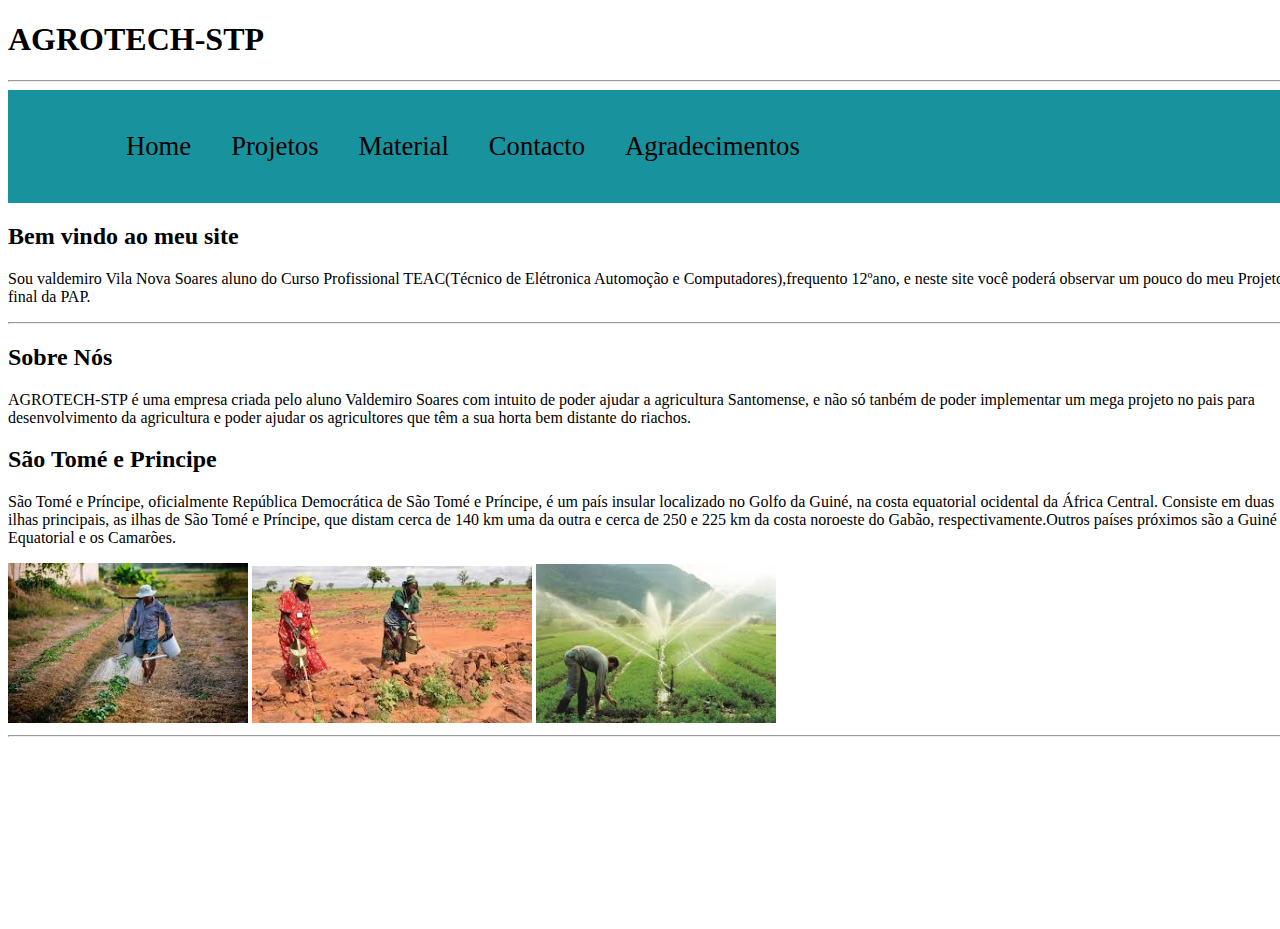
<file: index.html>
<!DOCTYPE html>

<html lang="pt">

<head>
<meta charset="utf-8">
<link rel="stylesheet" href="style.css">
<title>AGROTECH-STP</title>
<meta name="description" "content="Olá este é o meu projeto cujo o tema é Irrigação Automática">
<link rel="icon" href="favicon.png">
<link rel ="stylesheet" href="style.css">
</head>



<header>
    <h1>AGROTECH-STP</h1>  
 </header>
<hr>  

<nav>
<ul>
<section><a href="index.html">Home</a></section>
<section><a href="projeto.html">Projetos</a></section>
<section><a href="material.html">Material</a></section>
<section><a href="contacto.html">Contacto</a></section>
<section><a href="agradecimentos.html">Agradecimentos</a></section>
</ul>
</nav>

<section>
<h2>Bem vindo ao meu site</h2>  
<section>

<section>
<p>Sou valdemiro Vila Nova Soares aluno do Curso Profissional TEAC(Técnico de Elétronica Automoção e Computadores),frequento 12ºano, e neste site você poderá observar um pouco do meu Projeto final da PAP.
</section>
<hr>

<section>
    <h2>Sobre Nós</h2>
 <p>AGROTECH-STP é uma empresa criada pelo aluno Valdemiro Soares com intuito de poder ajudar a agricultura Santomense, e não só tanbém de poder implementar um mega projeto no pais para desenvolvimento da agricultura e poder ajudar os agricultores que têm a sua horta bem distante do riachos. 
   <p></p>
    <h2>São Tomé e Principe</h2>
   <p>São Tomé e Príncipe, oficialmente República Democrática de São Tomé e Príncipe, é um país insular localizado no Golfo da Guiné, na costa equatorial ocidental da África Central. Consiste em duas ilhas principais, as ilhas de São Tomé e Príncipe, que distam cerca de 140 km uma da outra e cerca de 250 e 225 km da costa noroeste do Gabão, respectivamente.Outros países próximos são a Guiné Equatorial e os Camarões.</p>
 </section>

 <section>
    <img src="imagens/homens.jfif" alt="Irrigação" title="Irrigação"width="240px">
    <img src="imagens/mulheres.jfif" alt="Irrigação"title="Irrigação"width="280px">
    <img src="imagens/homens 1.jpg" alt="Irrigação" title="Irrigação"width="240px">
 </section>
 <hr>
</section>
</html>
</file>
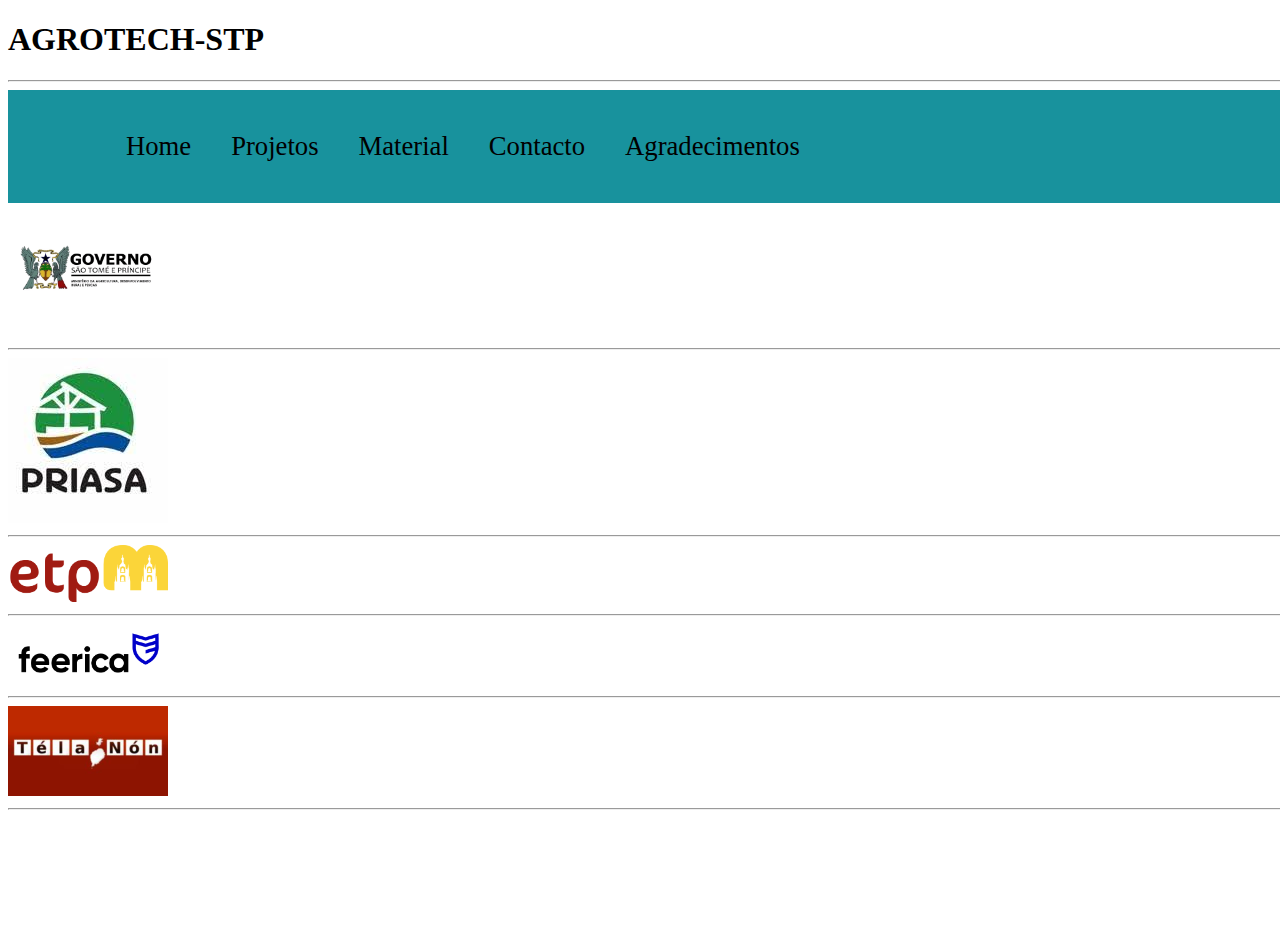
<file: agradecimentos.html>
<!DOCTYpE html>

<html lang="pt">

<head>
<meta charset="utf-8">
<title>Agradecimentos</title>
<meta name="description" "Projetos do meu PAP">
<link rel="icon"href="favicon.png">
<link rel ="stylesheet" type="text/css" href="style.css">
</head>

<body>

    
<header>
    <h1>AGROTECH-STP</h1>
    </header>
    <hr>  
      
    <nav>
        <ul>
        <section><a href="index.html">Home</a></section>
        <section><a href="projeto.html">Projetos</a></section>
        <section><a href="material.html">Material</a></section>
        <section><a href="contacto.html">Contacto</a></section>
        <section><a href="agradecimentos.html">Agradecimentos</a></section>
        </ul>
        </nav>

    <section>
        <a href="http://www.stp-press.st" target="_blank">
        <img src="imagens/governo.jpg"title = "Governo S.T.P"width="160px">
        </a>
        <hr>

        <a href="http://priasa.org" target="_blank">
         <img src="imagens/Priasa.jpg"title = "Priasa"width="160px">
        </a>
        <hr>
        
        <a href="http://etpm" target="_blank">
        <img src="imagens/ETPM.png"title = "Escola ETPM"width="160px">
        </a>
        <hr>

        <a href="http://feerica.com" target="_blank">
        <img src="imagens/feerica.png"title = "Empresa Feerica"width="160px">
        </a>
        <hr>

        <a href="http://www.telanon.info" target="_blank">
            <img src="imagens/telanon.jpg"title = "Telanon"width="160px">
            </a>
            <hr>


        
        
</body>


</html>
</file>
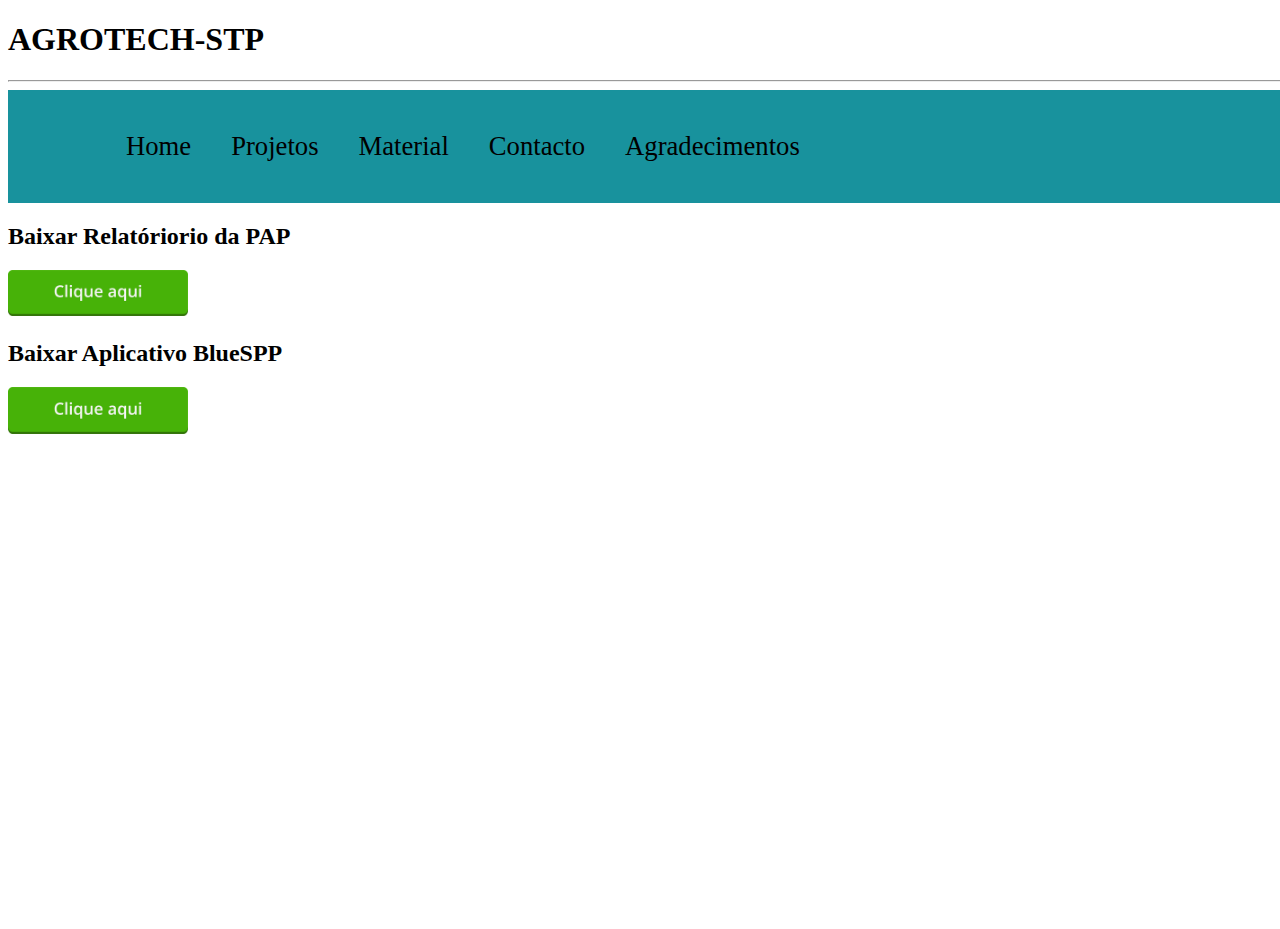
<file: projeto.html>
<!DOCTYpE html>

<html lang="pt">

<head>
<meta charset="utf-8">
<title>Projetos</title>
<meta name="description" "Projetos do meu PAP">
<link rel="icon"href="favicon.png">
<link rel ="stylesheet" type="text/css" href="style.css">
</head>

<body>

<header>
<h1>AGROTECH-STP</h1>
</header>
<hr>  

<nav>
    <ul>
    <section><a href="index.html">Home</a></section>
    <section><a href="projeto.html">Projetos</a></section>
    <section><a href="material.html">Material</a></section>
    <section><a href="contacto.html">Contacto</a></section>
    <section><a href="agradecimentos.html">Agradecimentos</a></section>
    </ul>
    </nav>

    <section>
        <h2>Baixar Relatóriorio da PAP</h2>
        <a href="" target="_blank"><img src="imagens/clique aqui.png"title = "clique aqui" width="180px">  </a></a>
        </section>
        
        <section>
            <h2>Baixar Aplicativo BlueSPP</h2>
            <a href="BlueSPP.zip" target="_blank"><h3><img src="imagens/clique aqui.png"title = "clique aqui" width="180px">  </a>
        </section>
        
</body>


</html>
</file>
<file: style.css>
body {
	background:url("imagens/")repeat-x;
	background-size: cover;
	background-position: center;
	height: 100vh;
	width: 100%;
	}

footer{
background-color:hwb(0 10% 89%);
color:#FFFFFF;
font-family:Verdana;
font-size:25px;
text-align:center;
padding:20px;
margin-top:20px;
}

img, video
{
	max-width:100%;
}


nav{
    background-color: #18929D;
    padding: 25px 60px;
    display: flex;
    justify-content: space-between;
    align-items: center;
}

nav a{
	color: black;
	padding: 8px 8px 8px 8px;
	font-size: 20pt;
	text-decoration: none;
}



nav a:hover{
	color: white;

}
	


nav section
{
display:inline;
padding:10px;
margin:0px;
}

nav li{
  display: inline;
  padding: 10px;
  margin: 0px;
}

@media all and (max-width:768px){
section, aside {
	width: 100%;
	padding:0;
body
{
width: 960px;
margin: auto;
 }
}

@media all and(max-width:480px)
{

nav
{
height:100%;
}

nav li{
	display: block;
	padding: 10px;
	margin: 0px;
}

}
</file>
